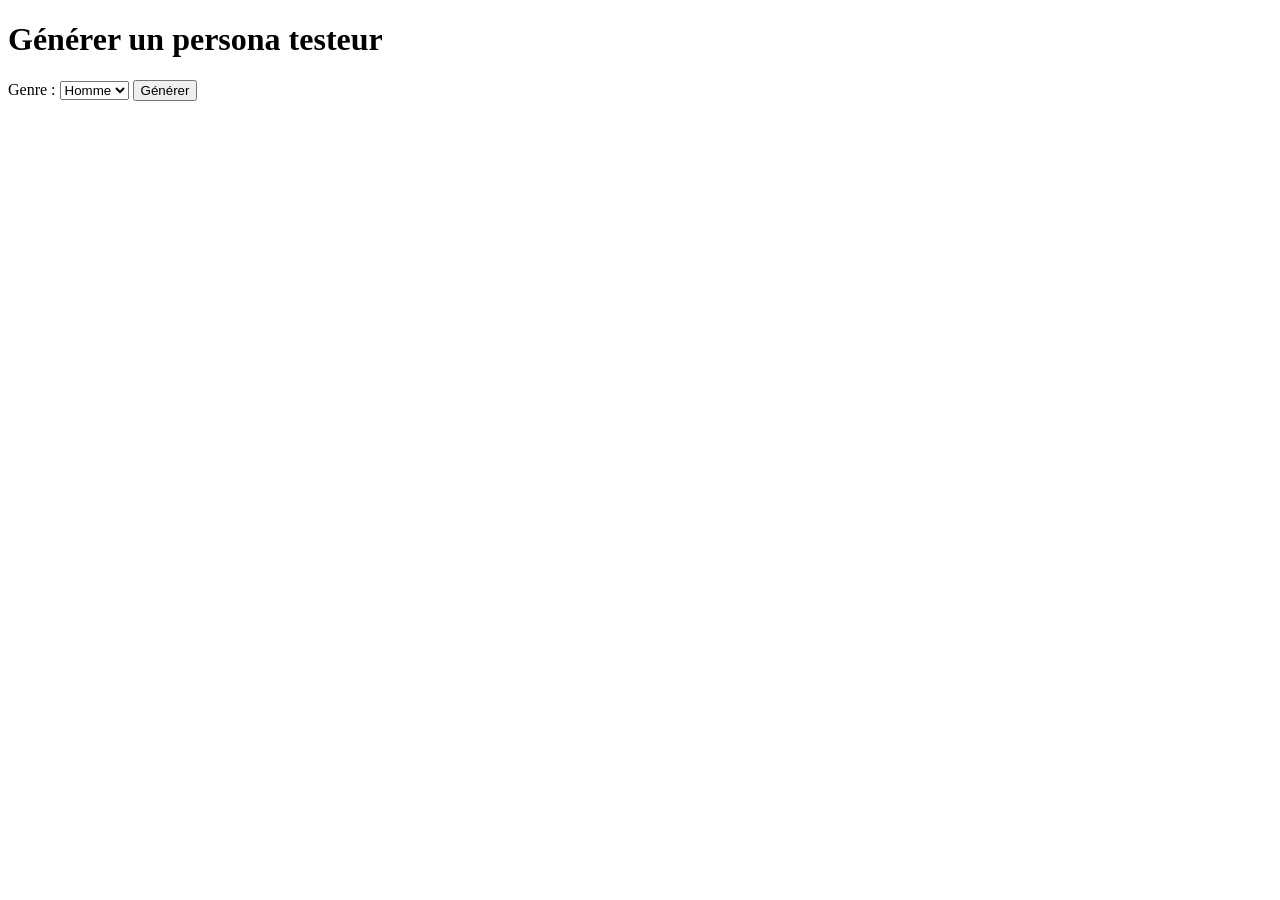
<file: target/classes/templates/index.html>
<!DOCTYPE html>
<html xmlns:th="http://www.thymeleaf.org">
<head>
    <title>Générateur de Persona</title>
</head>
<body>
<h1>Générer un persona testeur</h1>
<form th:action="@{/generate}" th:object="${personaForm}" method="post">
    <label>Genre :</label>
    <select th:field="*{genre}">
        <option value="Homme">Homme</option>
        <option value="Femme">Femme</option>
    </select>
    <button type="submit">Générer</button>
</form>

</body>
</html>
</file>
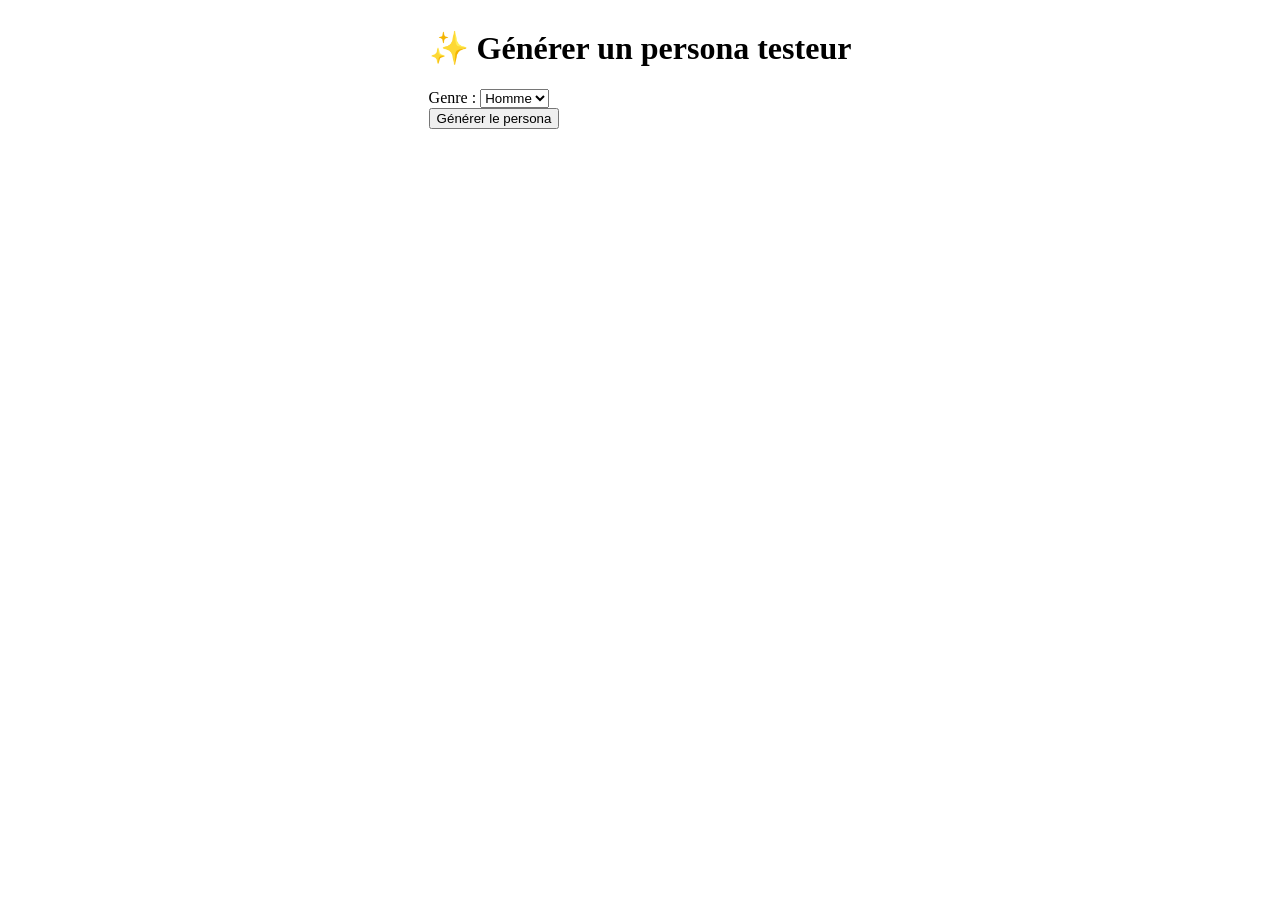
<file: src/main/resources/templates/index.html>
<!DOCTYPE html>
<html xmlns:th="http://www.thymeleaf.org">
<head>
    <meta charset="UTF-8">
    <meta name="viewport" content="width=device-width, initial-scale=1.0">
    <title>Générateur de Persona</title>
    <link rel="stylesheet" th:href="@{/css/style.css}">
    <style>
        body {
            display: flex;
            align-items: center;
            justify-content: center;
        }
    </style>
</head>
<body>
    <div class="container">
        <h1>✨ Générer un persona testeur</h1>
        <form th:action="@{/generate}" th:object="${personaForm}" method="post">
            <div class="form-group">
                <label for="genre">Genre :</label>
                <select id="genre" th:field="*{genre}">
                    <option value="Homme">Homme</option>
                    <option value="Femme">Femme</option>
                </select>
            </div>
            <button type="submit">Générer le persona</button>
        </form>
    </div>
</body>
</html>
</file>
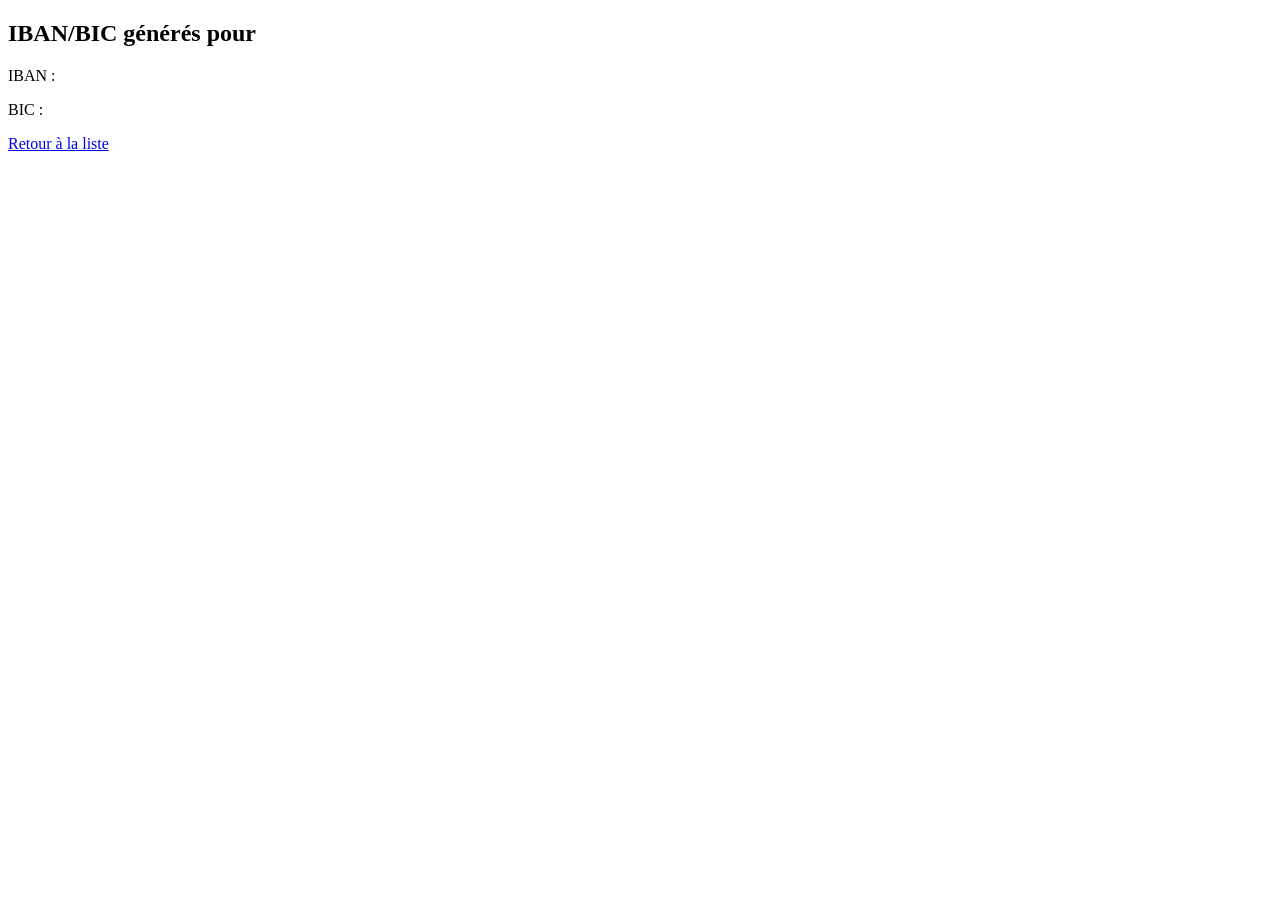
<file: target/classes/templates/bank-result.html>
<!DOCTYPE html>
<html xmlns:th="http://www.thymeleaf.org">
<head><title>IBAN et BIC générés</title></head>
<body>
<h2>IBAN/BIC générés pour <span th:text="${persona.firstName} + ' ' + ${persona.lastName}"></span></h2>
<p>IBAN : <span th:text="${persona.iban}"></span></p>
<p>BIC : <span th:text="${persona.bic}"></span></p>
<a href="/">Retour à la liste</a>
</body>
</html>
</file>
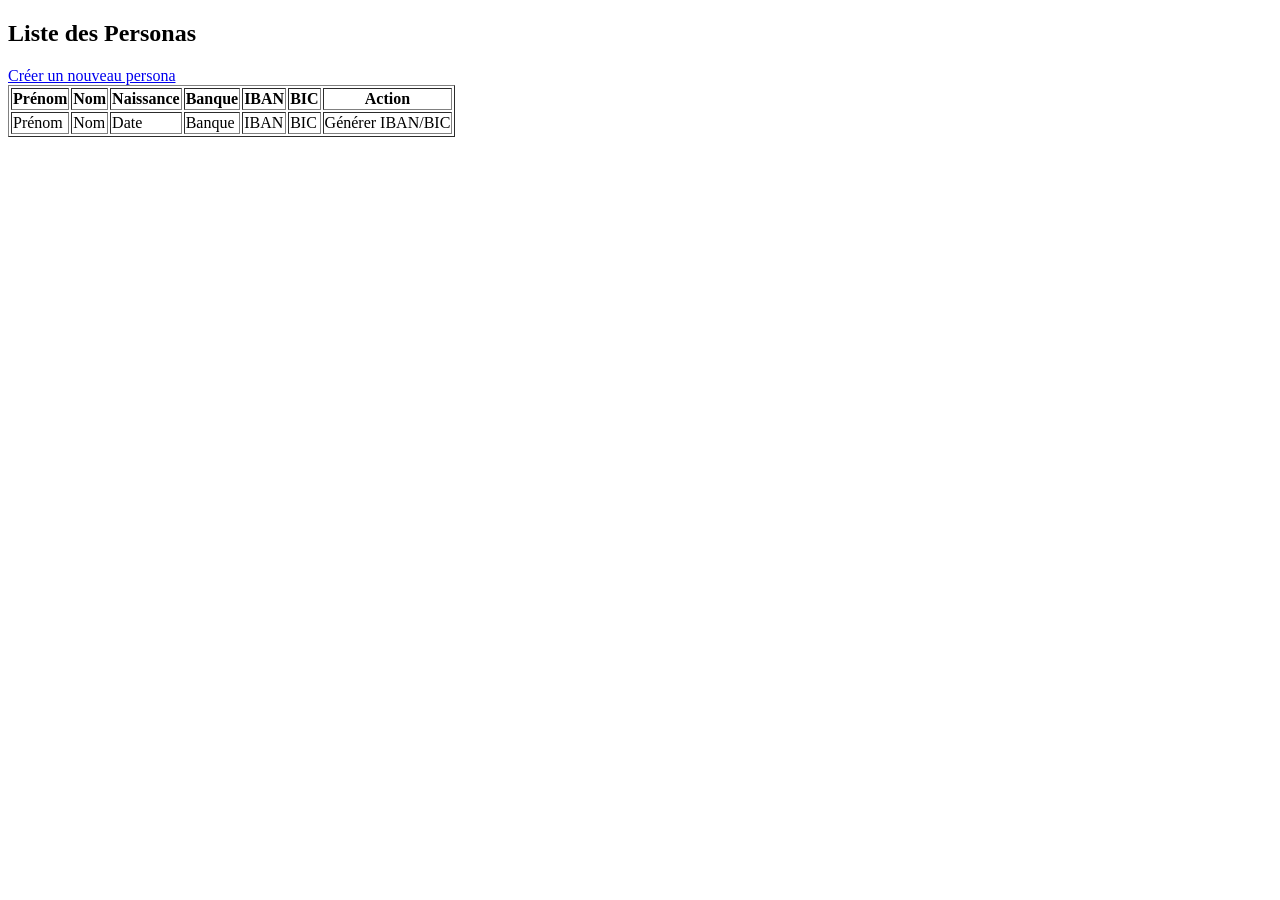
<file: target/classes/templates/list.html>
<!DOCTYPE html>
<html xmlns:th="http://www.thymeleaf.org">
<head><title>Liste des Personas</title></head>
<body>
<h2>Liste des Personas</h2>
<a href="/new-persona">Créer un nouveau persona</a>
<table border="1">
    <thead>
    <tr><th>Prénom</th><th>Nom</th><th>Naissance</th><th>Banque</th><th>IBAN</th><th>BIC</th><th>Action</th></tr>
    </thead>
    <tbody>
    <tr th:each="p : ${personas}">
        <td th:text="${p.firstName}">Prénom</td>
        <td th:text="${p.lastName}">Nom</td>
        <td th:text="${p.birthDate}">Date</td>
    <td th:text="${p.bank} ?: 'N/A'">Banque</td>
    <td th:text="${p.iban} ?: 'N/A'">IBAN</td>
    <td th:text="${p.bic} ?: 'N/A'">BIC</td>
        <td><a th:href="@{'/generate-bank/' + ${p.id}}">Générer IBAN/BIC</a></td>
    </tr>
    </tbody>
</table>
</body>
</html>
</file>
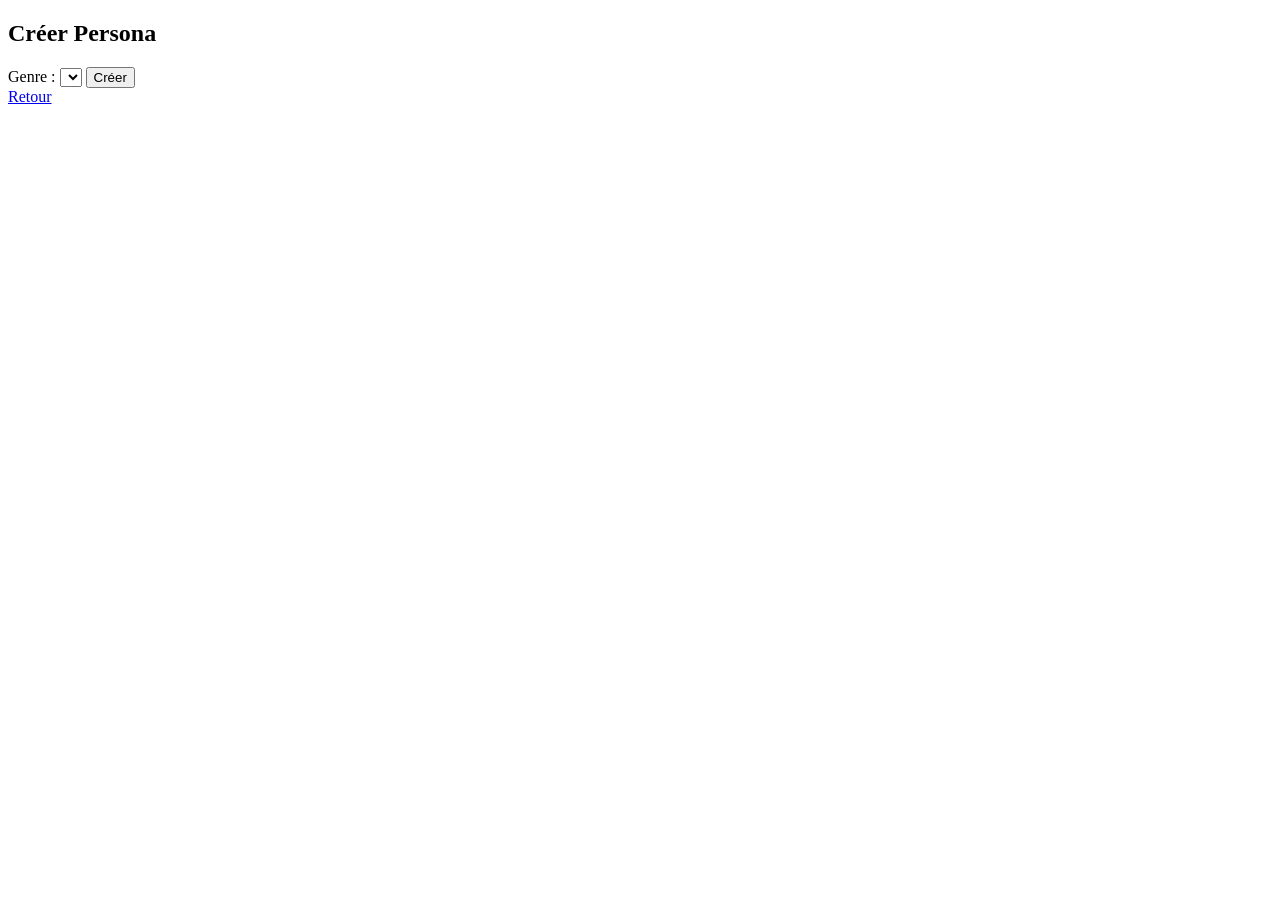
<file: target/classes/templates/new-persona.html>
<!DOCTYPE html>
<html xmlns:th="http://www.thymeleaf.org">
<head><title>Créer Persona</title></head>
<body>
<h2>Créer Persona</h2>
<form th:action="@{/create-persona}" th:object="${personaForm}" method="post">
    <label>Genre :</label>
    <select th:field="*{genre}">
        <option th:each="g : ${genres}" th:value="${g}" th:text="${g}"></option>
    </select>
    <button type="submit">Créer</button>
</form>
<a href="/">Retour</a>
</body>
</html>
</file>
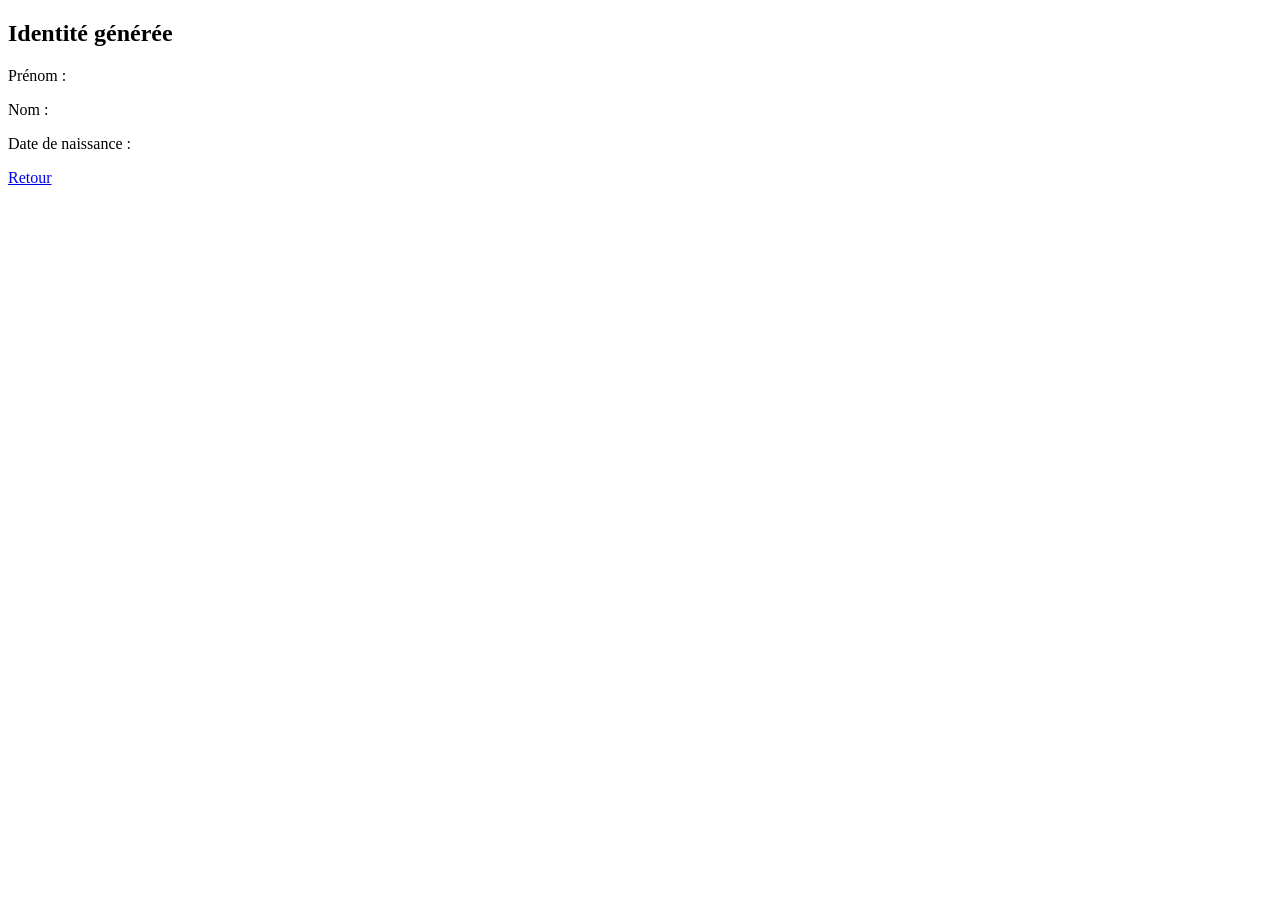
<file: target/classes/templates/result.html>
<!DOCTYPE html>
<html xmlns:th="http://www.thymeleaf.org">
<head>
    <title>Résultat identité générée</title>
</head>
<body>
<h2>Identité générée</h2>
<p>Prénom : <span th:text="${lastPersona.firstName}"></span></p>
<p>Nom : <span th:text="${lastPersona.lastName}"></span></p>
<p>Date de naissance : <span th:text="${lastPersona.birthDate}"></span></p>
<a href="/" >Retour</a>
</body>
</html>
</file>
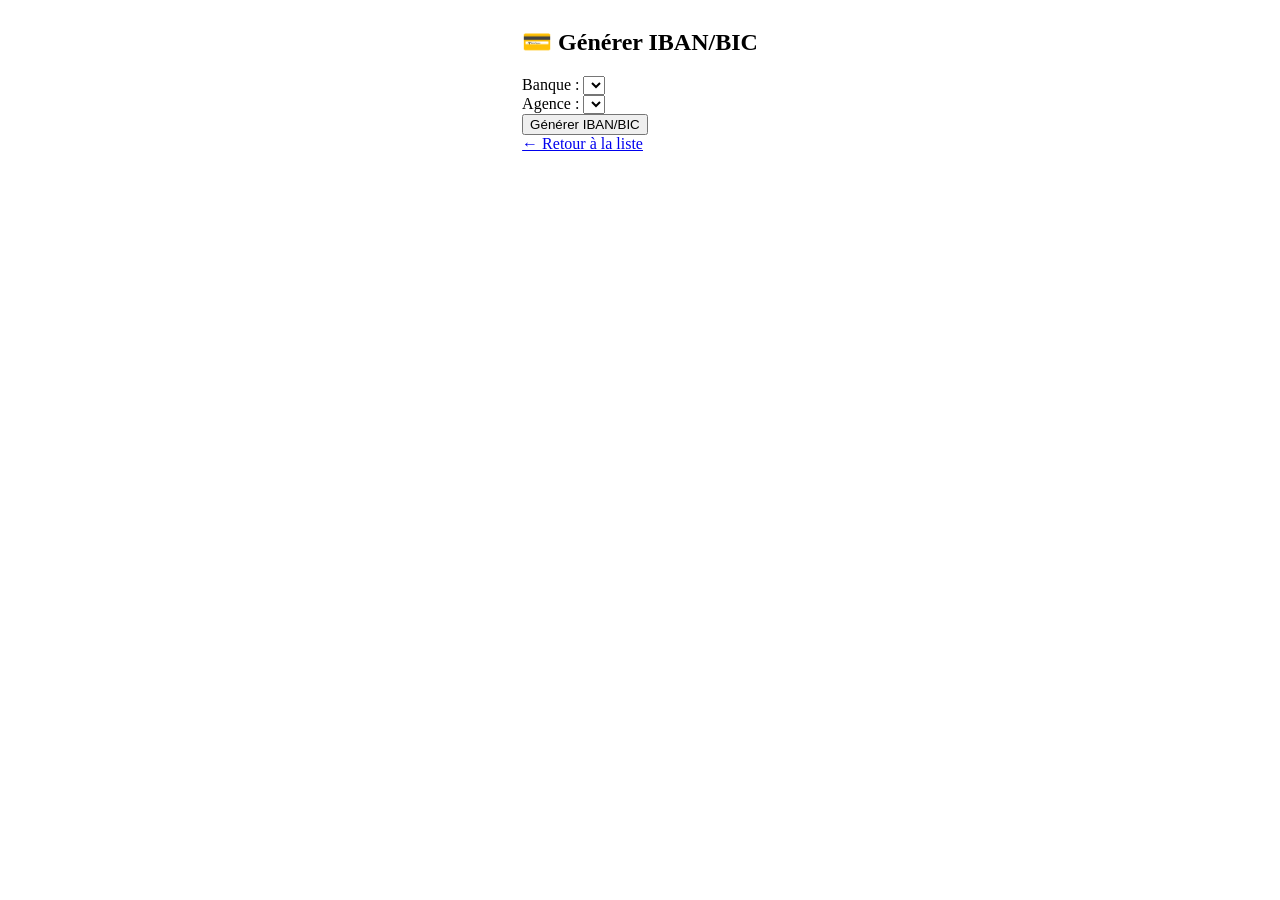
<file: src/main/resources/templates/bank-form.html>
<!DOCTYPE html>
<html xmlns:th="http://www.thymeleaf.org">
<head>
    <meta charset="UTF-8">
    <meta name="viewport" content="width=device-width, initial-scale=1.0">
    <title>Générer IBAN/BIC</title>
    <link rel="stylesheet" th:href="@{/css/style.css}">
    <style>
        body {
            display: flex;
            align-items: center;
            justify-content: center;
        }
    </style>
</head>
<body>
    <div class="container">
        <h2>💳 Générer IBAN/BIC</h2>
        <form th:action="@{|/generate-bank/${persona.id}|}" th:object="${bankForm}" method="post">
            <div class="form-group">
                <label for="bank">Banque :</label>
                <select id="bank" th:field="*{bank}">
                    <option th:each="b : ${banks}" th:value="${b}" th:text="${b}"></option>
                </select>
            </div>
            <div class="form-group">
                <label for="agency">Agence :</label>
                <select id="agency" th:field="*{agency}">
                    <option th:each="a : ${agencies}" th:value="${a}" th:text="${a}"></option>
                </select>
            </div>
            <button type="submit">Générer IBAN/BIC</button>
        </form>
        <a href="/" class="back-link">← Retour à la liste</a>
    </div>
</body>
</html>
</file>
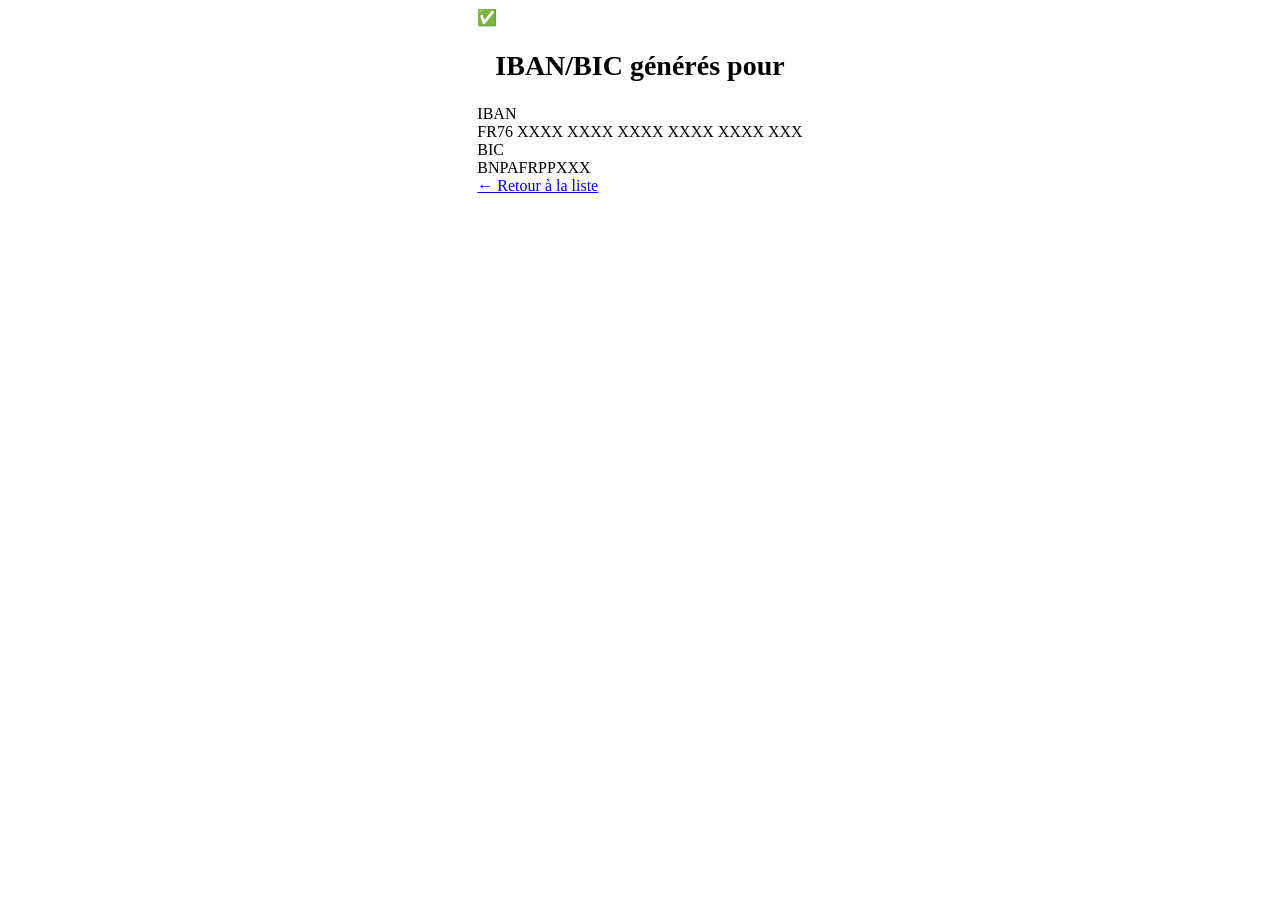
<file: src/main/resources/templates/bank-result.html>
<!DOCTYPE html>
<html xmlns:th="http://www.thymeleaf.org">
<head>
    <meta charset="UTF-8">
    <meta name="viewport" content="width=device-width, initial-scale=1.0">
    <title>IBAN et BIC générés</title>
    <link rel="stylesheet" th:href="@{/css/style.css}">
    <style>
        body {
            display: flex;
            align-items: center;
            justify-content: center;
        }
        h2 {
            font-size: 1.75rem;
            text-align: center;
        }
    </style>
</head>
<body>
    <div class="container">
        <div class="success-icon">✅</div>
        <h2>IBAN/BIC générés pour <span th:text="${persona.firstName} + ' ' + ${persona.lastName}"></span></h2>
        
        <div class="result-card">
            <div class="result-label">IBAN</div>
            <div class="result-value" th:text="${persona.iban}">FR76 XXXX XXXX XXXX XXXX XXXX XXX</div>
        </div>
        
        <div class="result-card">
            <div class="result-label">BIC</div>
            <div class="result-value" th:text="${persona.bic}">BNPAFRPPXXX</div>
        </div>
        
        <a href="/" class="btn">← Retour à la liste</a>
    </div>
</body>
</html>
</file>
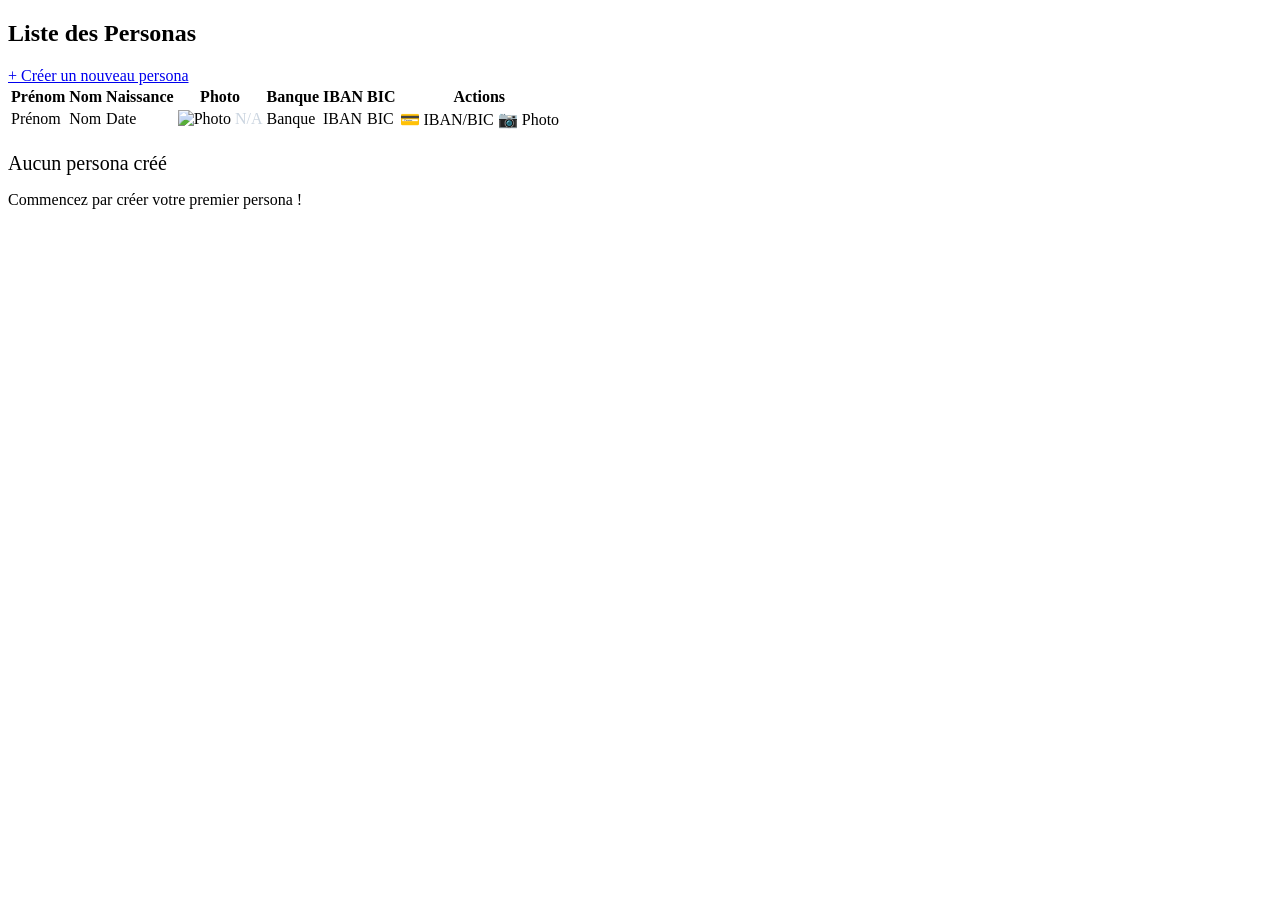
<file: src/main/resources/templates/list.html>
<!DOCTYPE html>
<html xmlns:th="http://www.thymeleaf.org">
<head>
    <meta charset="UTF-8">
    <meta name="viewport" content="width=device-width, initial-scale=1.0">
    <title>Liste des Personas</title>
    <link rel="stylesheet" th:href="@{/css/style.css}">
</head>
<body>
    <div class="container">
        <div class="header-actions">
            <h2>Liste des Personas</h2>
            <a href="/new-persona" class="btn">+ Créer un nouveau persona</a>
        </div>
        
        <table th:if="${!personas.isEmpty()}">
            <thead>
                <tr>
                    <th>Prénom</th>
                    <th>Nom</th>
                    <th>Naissance</th>
                    <th>Photo</th>
                    <th>Banque</th>
                    <th>IBAN</th>
                    <th>BIC</th>
                    <th>Actions</th>
                </tr>
            </thead>
            <tbody>
                <tr th:each="p : ${personas}">
                    <td th:text="${p.firstName}">Prénom</td>
                    <td th:text="${p.lastName}">Nom</td>
                    <td th:text="${p.birthDate}">Date</td>
                    <td>
                        <img th:if="${p.photoUrl != null}" th:src="${p.photoUrl}" alt="Photo" width="64" height="64"/>
                        <span th:if="${p.photoUrl == null}" style="color: #cbd5e0;">N/A</span>
                    </td>
                    <td th:text="${p.bank} ?: 'N/A'">Banque</td>
                    <td th:text="${p.iban} ?: 'N/A'">IBAN</td>
                    <td th:text="${p.bic} ?: 'N/A'">BIC</td>
                    <td>
                        <div class="actions">
                            <a th:href="@{'/generate-bank/' + ${p.id}}">💳 IBAN/BIC</a>
                            <a th:href="@{'/generate-photo/' + ${p.id}}">📷 Photo</a>
                        </div>
                    </td>
                </tr>
            </tbody>
        </table>
        
        <div class="empty-state" th:if="${personas.isEmpty()}">
            <p style="font-size: 1.25rem; margin-bottom: 1rem;">Aucun persona créé</p>
            <p>Commencez par créer votre premier persona !</p>
        </div>
    </div>
</body>
</html>
</file>
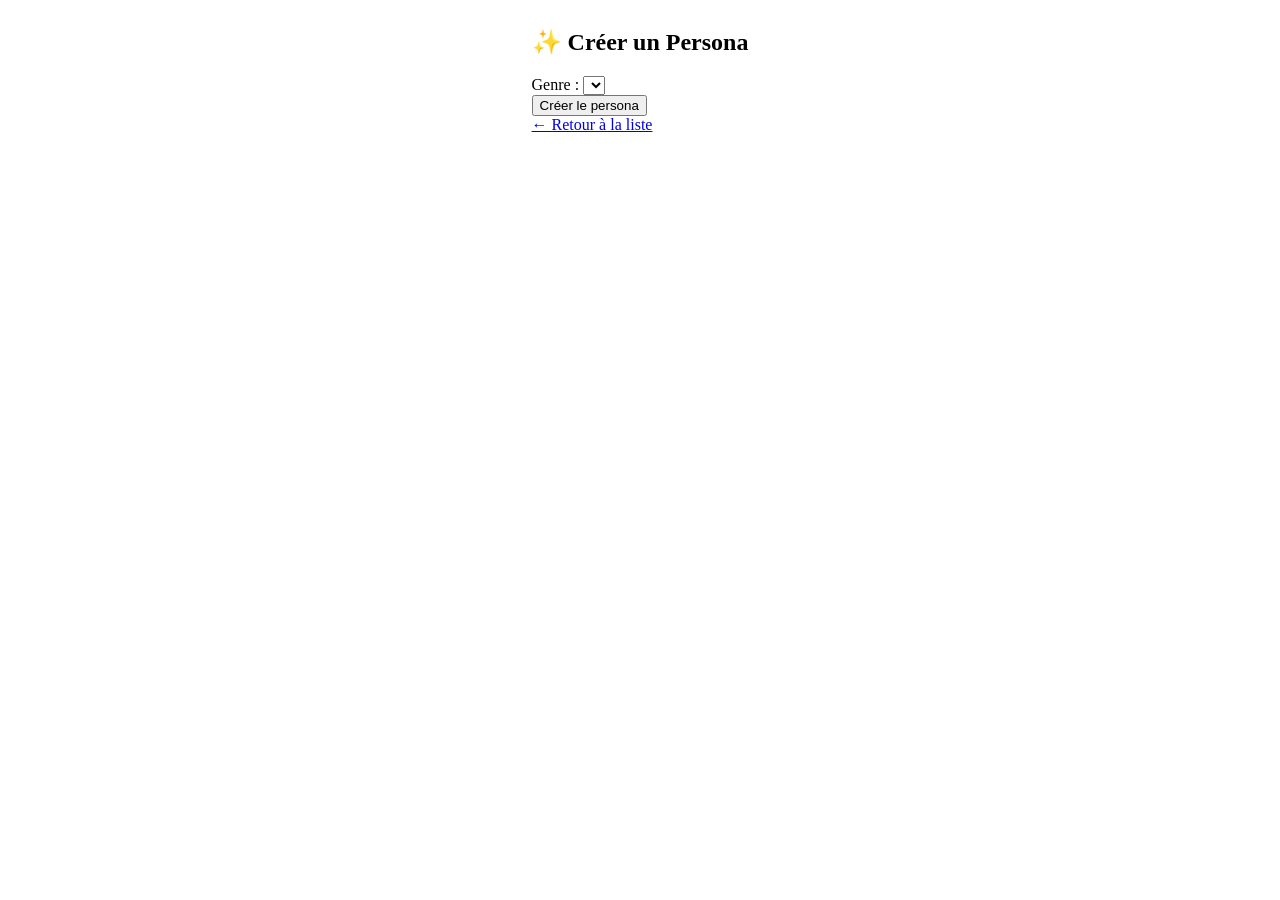
<file: src/main/resources/templates/new-persona.html>
<!DOCTYPE html>
<html xmlns:th="http://www.thymeleaf.org">
<head>
    <meta charset="UTF-8">
    <meta name="viewport" content="width=device-width, initial-scale=1.0">
    <title>Créer Persona</title>
    <link rel="stylesheet" th:href="@{/css/style.css}">
    <style>
        body {
            display: flex;
            align-items: center;
            justify-content: center;
        }
    </style>
</head>
<body>
    <div class="container">
        <h2>✨ Créer un Persona</h2>
        <form th:action="@{/create-persona}" th:object="${personaForm}" method="post">
            <div class="form-group">
                <label for="genre">Genre :</label>
                <select id="genre" th:field="*{genre}">
                    <option th:each="g : ${genres}" th:value="${g}" th:text="${g}"></option>
                </select>
            </div>
            <button type="submit">Créer le persona</button>
        </form>
        <a href="/" class="back-link">← Retour à la liste</a>
    </div>
</body>
</html>
</file>
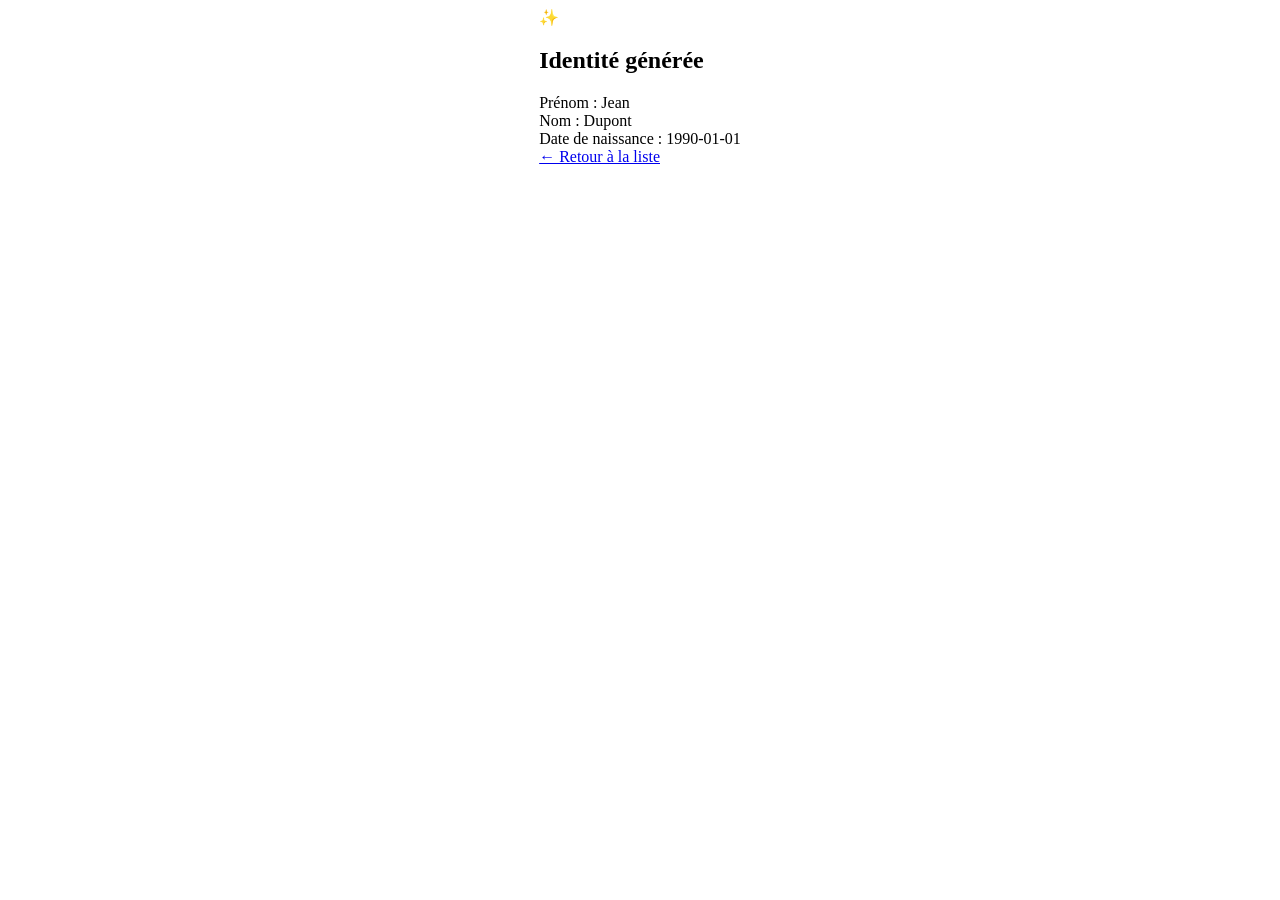
<file: src/main/resources/templates/result.html>
<!DOCTYPE html>
<html xmlns:th="http://www.thymeleaf.org">
<head>
    <meta charset="UTF-8">
    <meta name="viewport" content="width=device-width, initial-scale=1.0">
    <title>Résultat identité générée</title>
    <link rel="stylesheet" th:href="@{/css/style.css}">
    <style>
        body {
            display: flex;
            align-items: center;
            justify-content: center;
        }
    </style>
</head>
<body>
    <div class="container">
        <div class="success-icon">✨</div>
        <h2>Identité générée</h2>
        
        <div class="info-card">
            <div class="info-row">
                <span class="info-label">Prénom :</span>
                <span class="info-value" th:text="${lastPersona.firstName}">Jean</span>
            </div>
            <div class="info-row">
                <span class="info-label">Nom :</span>
                <span class="info-value" th:text="${lastPersona.lastName}">Dupont</span>
            </div>
            <div class="info-row">
                <span class="info-label">Date de naissance :</span>
                <span class="info-value" th:text="${lastPersona.birthDate}">1990-01-01</span>
            </div>
        </div>
        
        <a href="/" class="btn">← Retour à la liste</a>
    </div>
</body>
</html>
</file>
